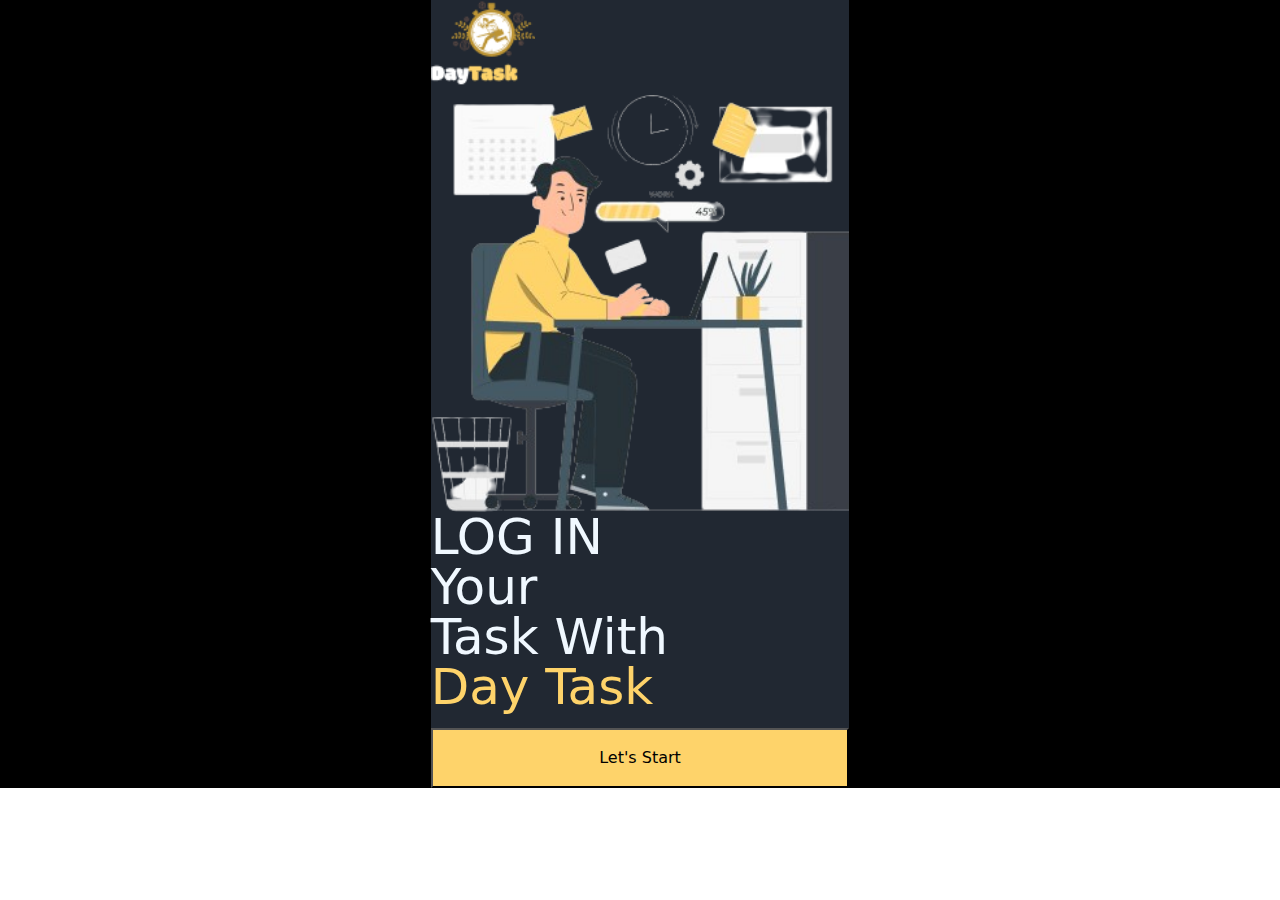
<file: index.html>
<!DOCTYPE html>
<html lang="en">
<head>
    <meta charset="UTF-8">
    <meta name="viewport" content="width=device-width, initial-scale=1.0">
    <title>Password Validation</title>
    <link rel="stylesheet" href="style.css">
    <link href="https://cdn.jsdelivr.net/npm/bootstrap@5.3.3/dist/css/bootstrap.min.css" rel="stylesheet" integrity="sha384-QWTKZyjpPEjISv5WaRU9OFeRpok6YctnYmDr5pNlyT2bRjXh0JMhjY6hW+ALEwIH" crossorigin="anonymous">
</head>
<body>
    
    <div class="container-fluid d-flex">
        <div class="col-4"></div>
        <div class="main col-4">
            <img class="w-25" src="images/Group 5 (2).png" alt="">
            <img class="h-50 mt-2" src="images/pana-removebg-preview.png" alt="">
            <p class="text">LOG IN <br> Your <br> Task With <br> <span class="textYellow">Day Task</span></p>
            <button onclick="button1()">Let's Start</button>
        </div>
        <div class="col-4"></div>
        
    </div>


    <script src="app.js"></script>
</body>
</html>
</file>
<file: style.css>
*{
    padding: 0;
    margin: 0;
    box-sizing: border-box;
}
body{
    background: #212832;   
}
.container-fluid{
    background-color: black;
    display: flex;
    justify-content: center;
    align-items: center;
    flex-direction: column;
}
.main{
    background: #212832;
    display: flex;
    flex-direction: column;
    line-height: 1;
}
.text{
    color: aliceblue;
    font-size: 50px;
}
.textYellow{
    color: #FED36A;
}
button{
    padding: 20px;
    background-color: #FED36A;
    color: black;
    font-weight: 500;
    font-size: large;
}
.main2{
    color: aliceblue;
    background: #212832;
    height: 100vh;
}
input{
    background-color: white;
    border: 0;
    color: black;
    font-size: 20px;
    border: 0;
    outline: 0;
}
/* input:active{
    outline: 1px solid blue;
    border: 1px solid blue;
} */

#eye{
    font-size: 30px;
    color: black;
    padding: 5px;
}
.display{
    width: 100%;
    background: white;
    display: flex;
    justify-content: space-between;
    align-items: center;
}

#error{
    color: red;
}
</file>
